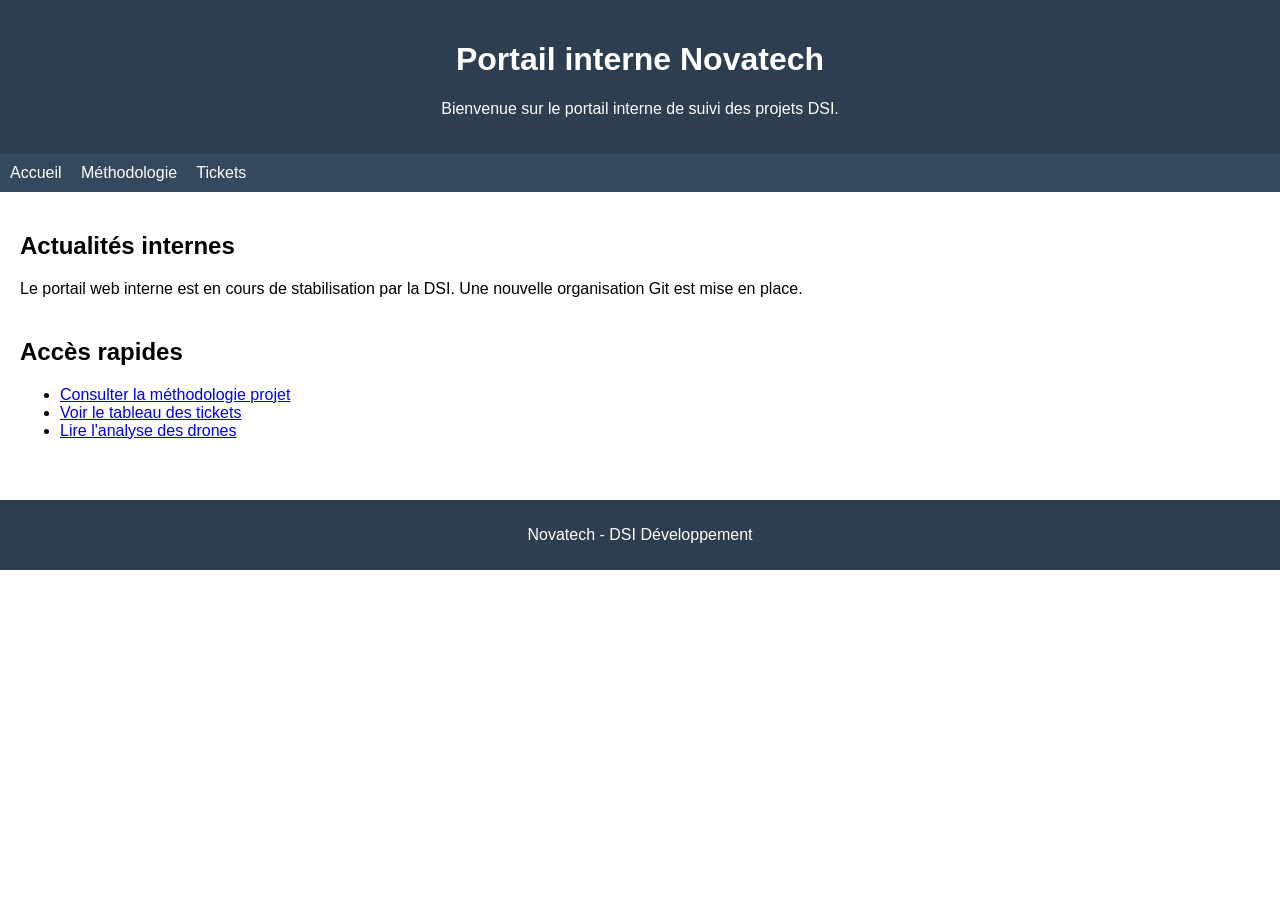
<file: web/index.html>
<!DOCTYPE html>
<html lang="fr">
<head>
  <meta charset="UTF-8">
  <title>Portail interne Novatech</title>
  <link rel="stylesheet" href="./static/style.css">
</head>
<body>

  <header>
    <h1>Portail interne Novatech</h1>
    <p>Bienvenue sur le portail interne de suivi des projets DSI.</p>
  </header>

  <nav>
    <a href="index.html">Accueil</a>
    <a href="./methodology.html">Méthodologie</a>
    <a href="./tickets.html">Tickets</a>
  </nav>

  <main>
    <section>
      <h2>Actualités internes</h2>
      <p>
        Le portail web interne est en cours de stabilisation par la DSI.
        Une nouvelle organisation Git est mise en place.
      </p>
    </section>

    <section>
      <h2>Accès rapides</h2>

      <ul>
        <li><a href="./methodologie.html">Consulter la méthodologie projet</a></li>
        <li><a href="./tickets.html">Voir le tableau des tickets</a></li>
        <li><a href="./analyse-drone.html">Lire l'analyse des drones</a></li>
      </ul>
    </section>

  </main>

  <footer>
    <p>Novatech - DSI Développement</p>
  </footer>

</body>
</html>
</file>
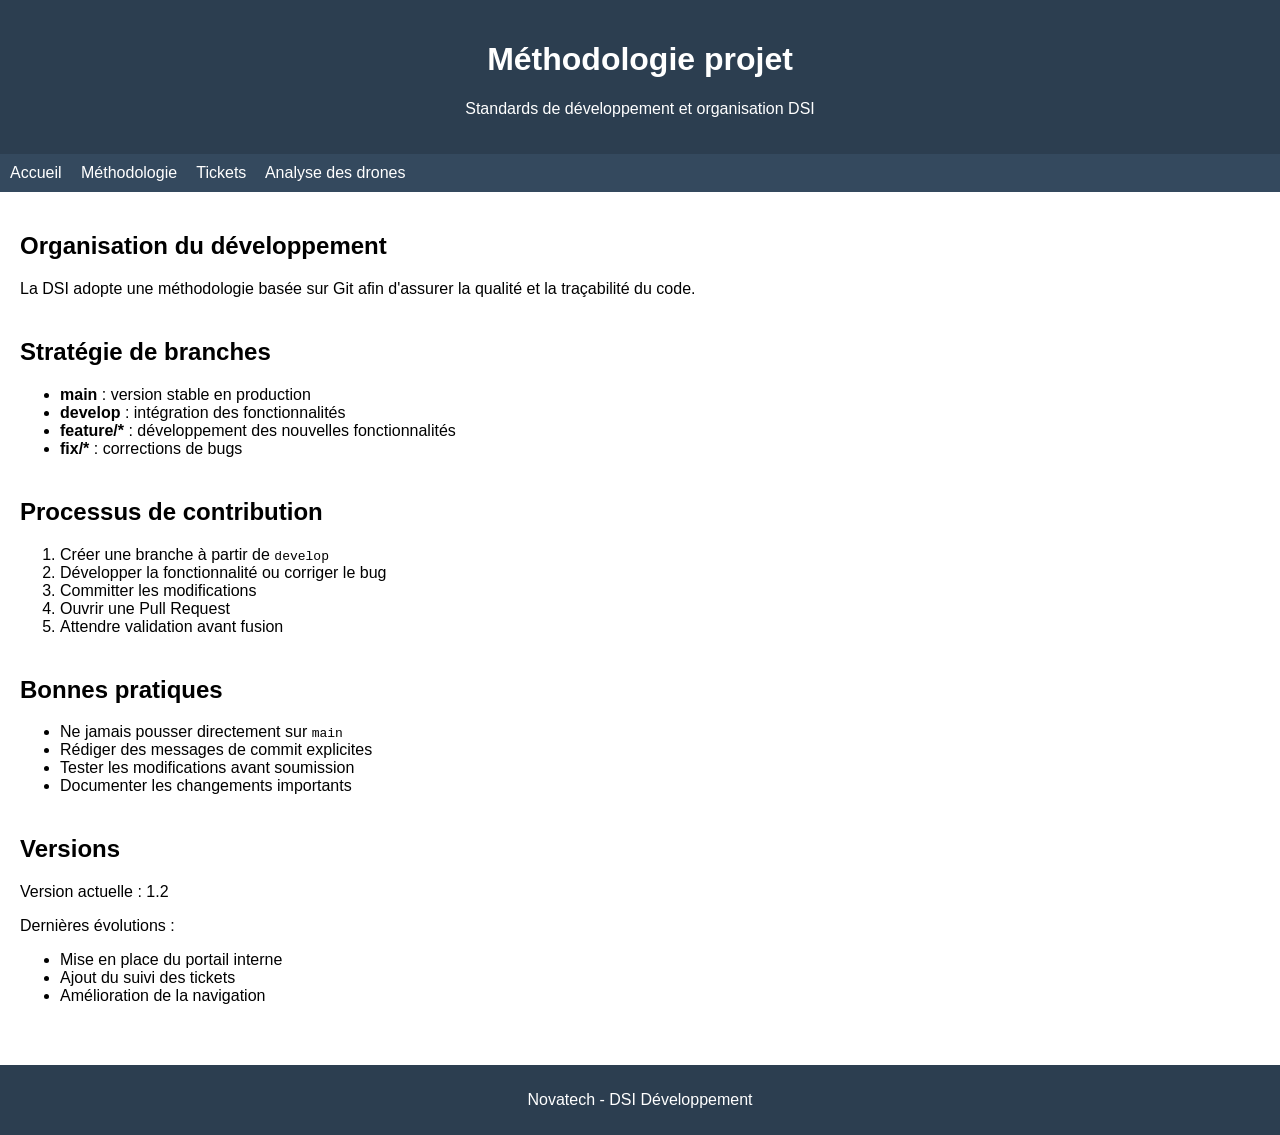
<file: web/methodologie.html>
<!DOCTYPE html>
<html lang="fr">
<head>
  <meta charset="UTF-8">
  <title>Méthodologie - Novatech</title>
  <link rel="stylesheet" href="./static/style.css">
</head>
<body>

  <header>
    <h1>Méthodologie projet</h1>
    <p>Standards de développement et organisation DSI</p>
  </header>

  <nav>
    <a href="./index.html">Accueil</a>
    <a href="./methodologie.html">Méthodologie</a>
    <a href="./tickets.html">Tickets</a>
    <a href="./analyse-drone.html">Analyse des drones</a>
  </nav>

  <main>
    <section>
      <h2>Organisation du développement</h2>
      <p>
        La DSI adopte une méthodologie basée sur Git afin d'assurer la qualité et la traçabilité du code.
      </p>
    </section>

    <section>
      <h2>Stratégie de branches</h2>
      <ul>
        <li><strong>main</strong> : version stable en production</li>
        <li><strong>develop</strong> : intégration des fonctionnalités</li>
        <li><strong>feature/*</strong> : développement des nouvelles fonctionnalités</li>
        <li><strong>fix/*</strong> : corrections de bugs</li>
      </ul>
    </section>

    <section>
      <h2>Processus de contribution</h2>
      <ol>
        <li>Créer une branche à partir de <code>develop</code></li>
        <li>Développer la fonctionnalité ou corriger le bug</li>
        <li>Committer les modifications</li>
        <li>Ouvrir une Pull Request</li>
        <li>Attendre validation avant fusion</li>
      </ol>
    </section>

    <section>
      <h2>Bonnes pratiques</h2>
      <ul>
        <li>Ne jamais pousser directement sur <code>main</code></li>
        <li>Rédiger des messages de commit explicites</li>
        <li>Tester les modifications avant soumission</li>
        <li>Documenter les changements importants</li>
      </ul>
    </section>

    <section>
      <h2>Versions</h2>

      <!-- TODO : ajouter un badge "Nouvelle version" visible -->

      <p>
        Version actuelle : 1.2
      </p>

      <p>
        Dernières évolutions :
      </p>

      <ul>
        <li>Mise en place du portail interne</li>
        <li>Ajout du suivi des tickets</li>
        <li>Amélioration de la navigation</li>
      </ul>
    </section>
  </main>

  <footer>
    <p>Novatech - DSI Développement</p>
  </footer>

</body>
</html>
</file>
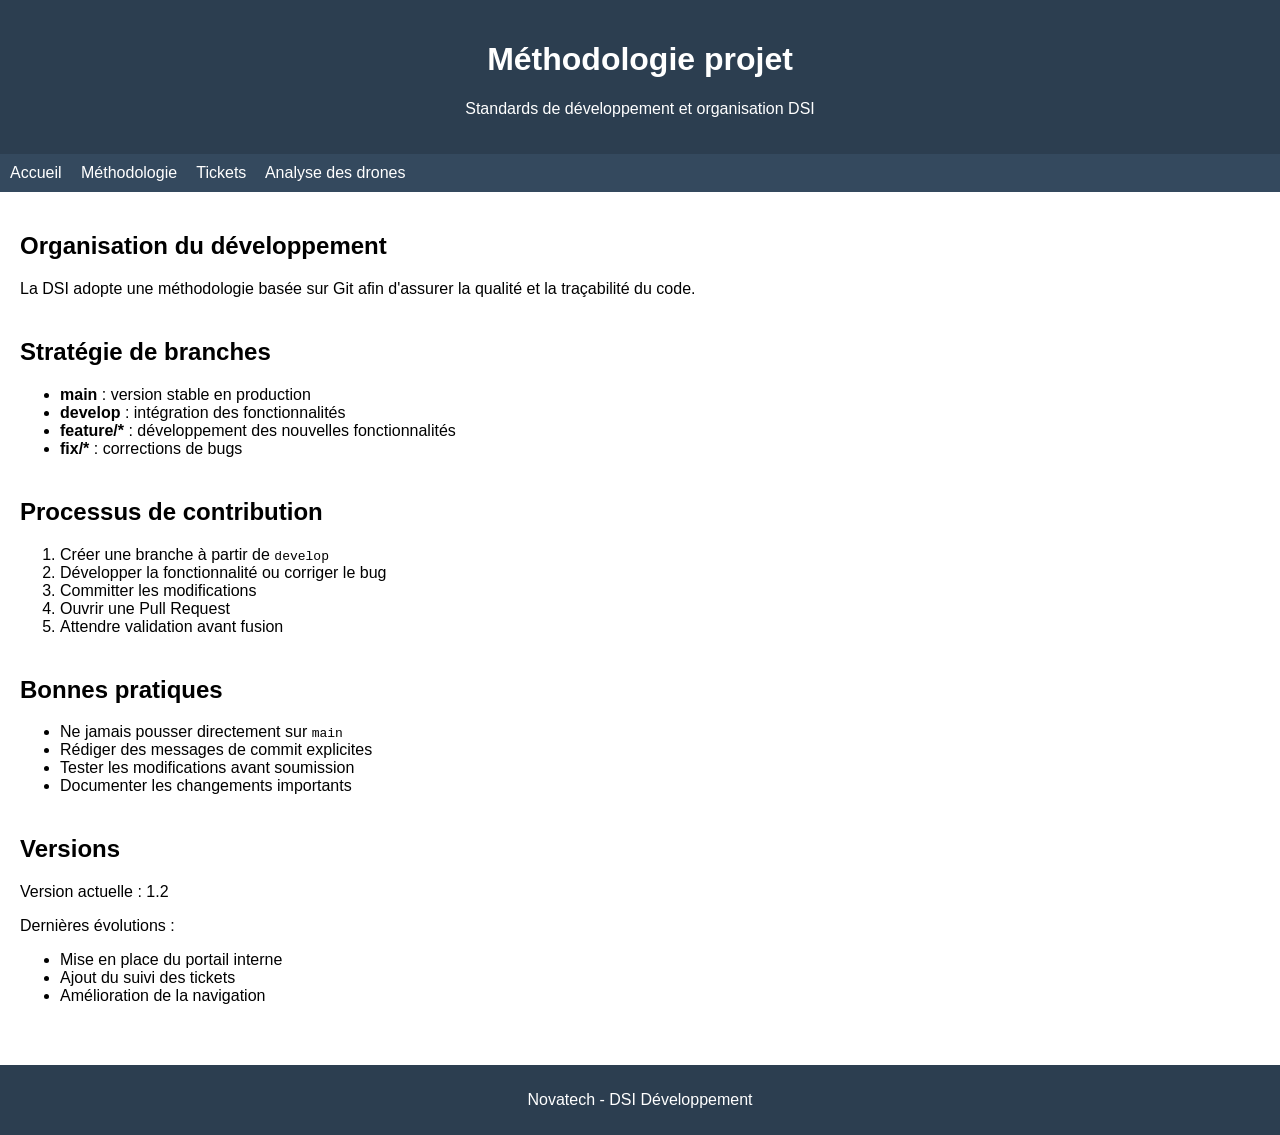
<file: web/methodology.html>
<!DOCTYPE html>
<html lang="fr">
<head>
  <meta charset="UTF-8">
  <title>Méthodologie - Novatech</title>
  <link rel="stylesheet" href="./static/style.css">
</head>
<body>

  <header>
    <h1>Méthodologie projet</h1>
    <p>Standards de développement et organisation DSI</p>
  </header>

  <nav>
    <a href="index.html">Accueil</a>
    <a href="./methodologie.html">Méthodologie</a>
    <a href="./tickets.html">Tickets</a>
    <a href="./analyse-drone.html">Analyse des drones</a>
  </nav>

  <main>
    <section>
      <h2>Organisation du développement</h2>
      <p>
        La DSI adopte une méthodologie basée sur Git afin d'assurer la qualité et la traçabilité du code.
      </p>
    </section>

    <section>
      <h2>Stratégie de branches</h2>
      <ul>
        <li><strong>main</strong> : version stable en production</li>
        <li><strong>develop</strong> : intégration des fonctionnalités</li>
        <li><strong>feature/*</strong> : développement des nouvelles fonctionnalités</li>
        <li><strong>fix/*</strong> : corrections de bugs</li>
      </ul>
    </section>

    <section>
      <h2>Processus de contribution</h2>
      <ol>
        <li>Créer une branche à partir de <code>develop</code></li>
        <li>Développer la fonctionnalité ou corriger le bug</li>
        <li>Committer les modifications</li>
        <li>Ouvrir une Pull Request</li>
        <li>Attendre validation avant fusion</li>
      </ol>
    </section>

    <section>
      <h2>Bonnes pratiques</h2>
      <ul>
        <li>Ne jamais pousser directement sur <code>main</code></li>
        <li>Rédiger des messages de commit explicites</li>
        <li>Tester les modifications avant soumission</li>
        <li>Documenter les changements importants</li>
      </ul>
    </section>

    <section>
      <h2>Versions</h2>

      <!-- TODO : ajouter un badge "Nouvelle version" visible -->

      <p>
        Version actuelle : 1.2
      </p>

      <p>
        Dernières évolutions :
      </p>

      <ul>
        <li>Mise en place du portail interne</li>
        <li>Ajout du suivi des tickets</li>
        <li>Amélioration de la navigation</li>
      </ul>
    </section>
  </main>

  <footer>
    <p>Novatech - DSI Développement</p>
  </footer>

</body>
</html>
</file>
<file: web/static/style.css>
/* Reset très basique (incomplet volontairement) */
body {
  margin: 0;
  font-family: Arial, sans-serif;
}

/* Header */
header {
  background-color: #2c3e50;
  color: white;
  padding: 20px;
  text-align: center;
}

/* Navigation */
nav {
  background-color: #34495e;
  padding: 10px;
}

nav a {
  color: white;
  margin-right: 15px;
  text-decoration: none;
}

nav a:hover {
  text-decoration: underline;
}

/* Contenu principal */
main {
  padding: 20px;
}

/* Sections */
section {
  margin-bottom: 40px;
}

/* Tableau */
table {
  width: 100%;
  border-collapse: collapse;
  margin-top: 20px;
}

/* Mauvaise pratique volontaire : bordures lourdes */
table, th, td {
  border: 2px solid black;
}

th {
  background-color: #bdc3c7;
}

td, th {
  padding: 10px;
  text-align: left;
}

/* Responsive cassé volontairement */
@media (max-width: 600px) {
  table {
    width: 800px; /* volontairement incorrect pour provoquer un débordement */
  }
}

/* Formulaire */
form {
  margin-top: 20px;
}

select, button {
  padding: 5px;
  margin-right: 10px;
}

/* Footer */
footer {
  background-color: #2c3e50;
  color: white;
  text-align: center;
  padding: 10px;
}

/* Classe inutilisée (pour nettoyage futur) */
.unused-class {
  color: red;
}

/* TODO : améliorer le design global (Valentin) */

@media screen and (max-width: 480px) {
table {
    width: 480px; /* <--- C'EST CA L'ERREUR */
  }
}
</file>
